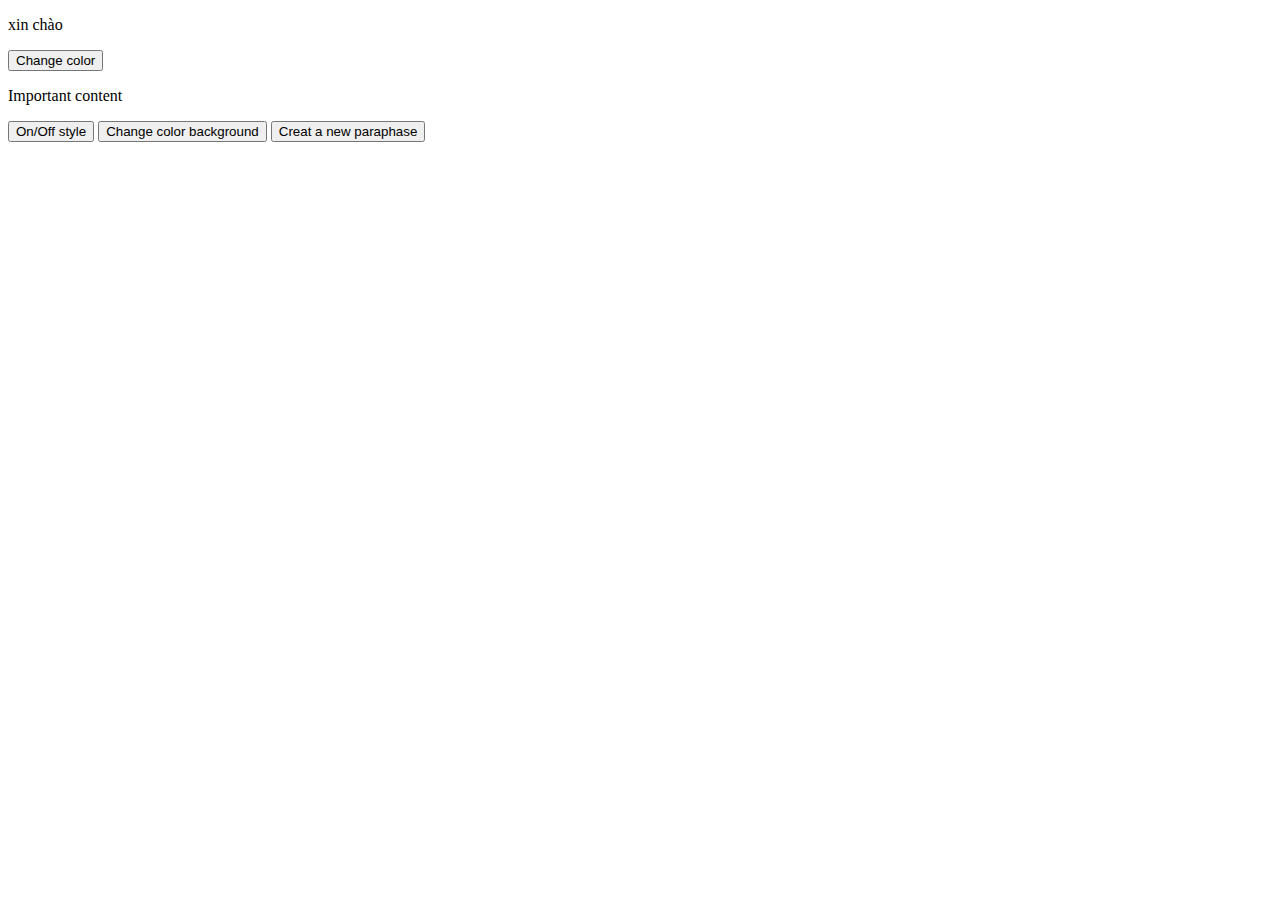
<file: part one/index.html>
<!DOCTYPE html>
<html lang="en">
<head>
    <meta charset="UTF-8">
    <meta name="viewport" content="width=device-width, initial-scale=1.0">
    <title>Document</title>
    <link rel="stylesheet" href="style.css">
    <script src="./script.js" defer></script>
</head>
<body>
    <div class="app">
        <p id="text">xin chào</p>
        <button onclick="changeStyle()">Change color</button>
        <p id="para">Important content</p>
        <button onclick="toggleStyle()">On/Off style</button>
        <button onclick="changeBackground()"> Change color background</button>
        <button onclick="creatNewElement()"> Creat a new paraphase</button>
    </div>
</body>
</html>
</file>
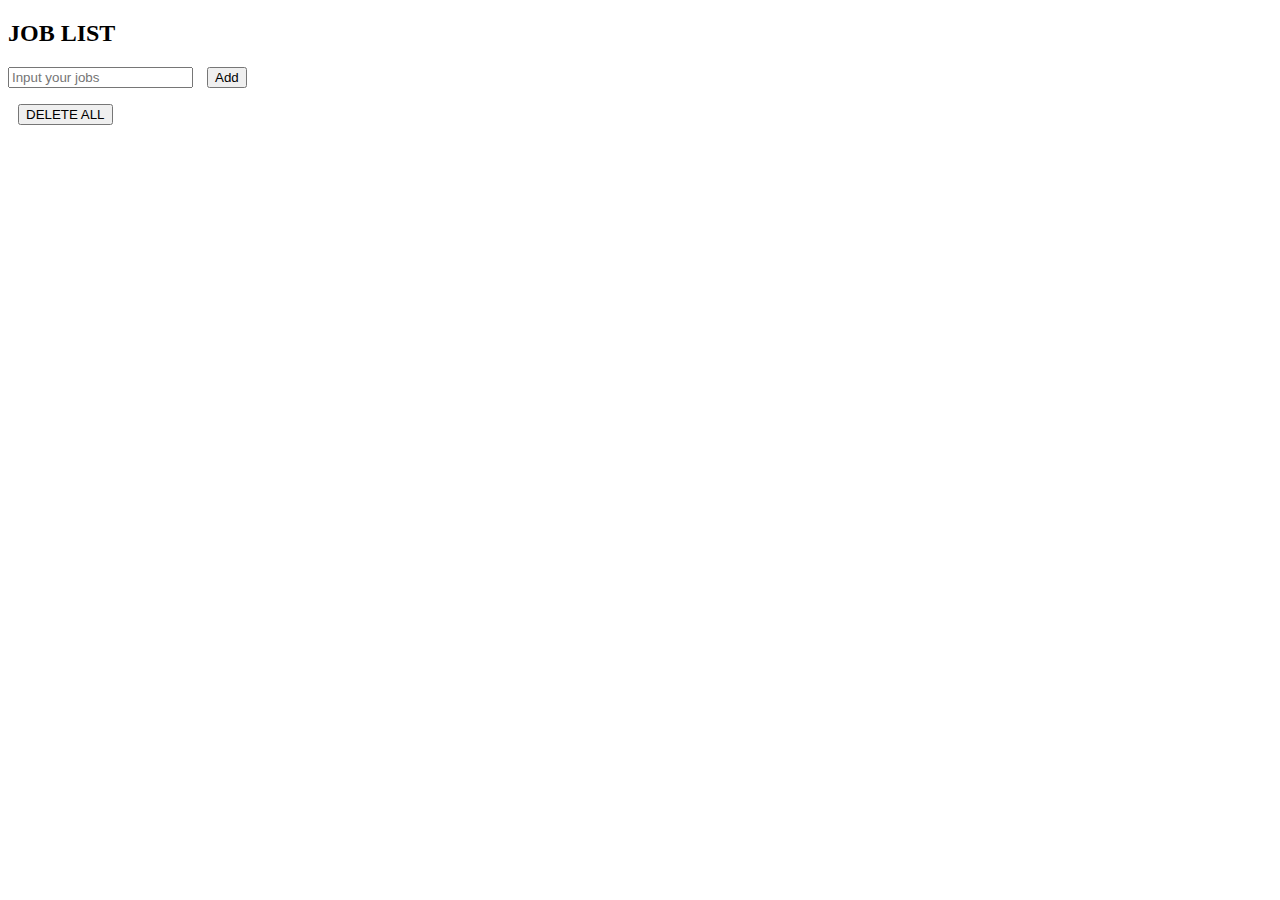
<file: part two/inedx.html>
<!DOCTYPE html>
<html lang="en">
<head>
    <meta charset="UTF-8">
    <meta name="viewport" content="width=device-width, initial-scale=1.0">
    <title>Document</title>
    <link rel="stylesheet" href="style.css">
    <script src="./script.js" defer></script>
</head>
<body>
    <h2> JOB LIST</h2>
    
    <input type="text" id="jobInputs" placeholder="Input your jobs">
    <button onclick="addJob()">Add</button>

    <ul id="jobList"></ul>
    <button id="del">DELETE ALL</button>
</body>
</html>
</file>
<file: part one/style.css>
.hightlight {
    color: white;
    background-color: grey;
    padding: 10px;
}
.newbackground {
    background-color: lightblue;
}
</file>
<file: part two/style.css>
button {
    gap: 10px;
    margin-left: 10px;
}
ul li {
    padding: 5px;
}
</file>
